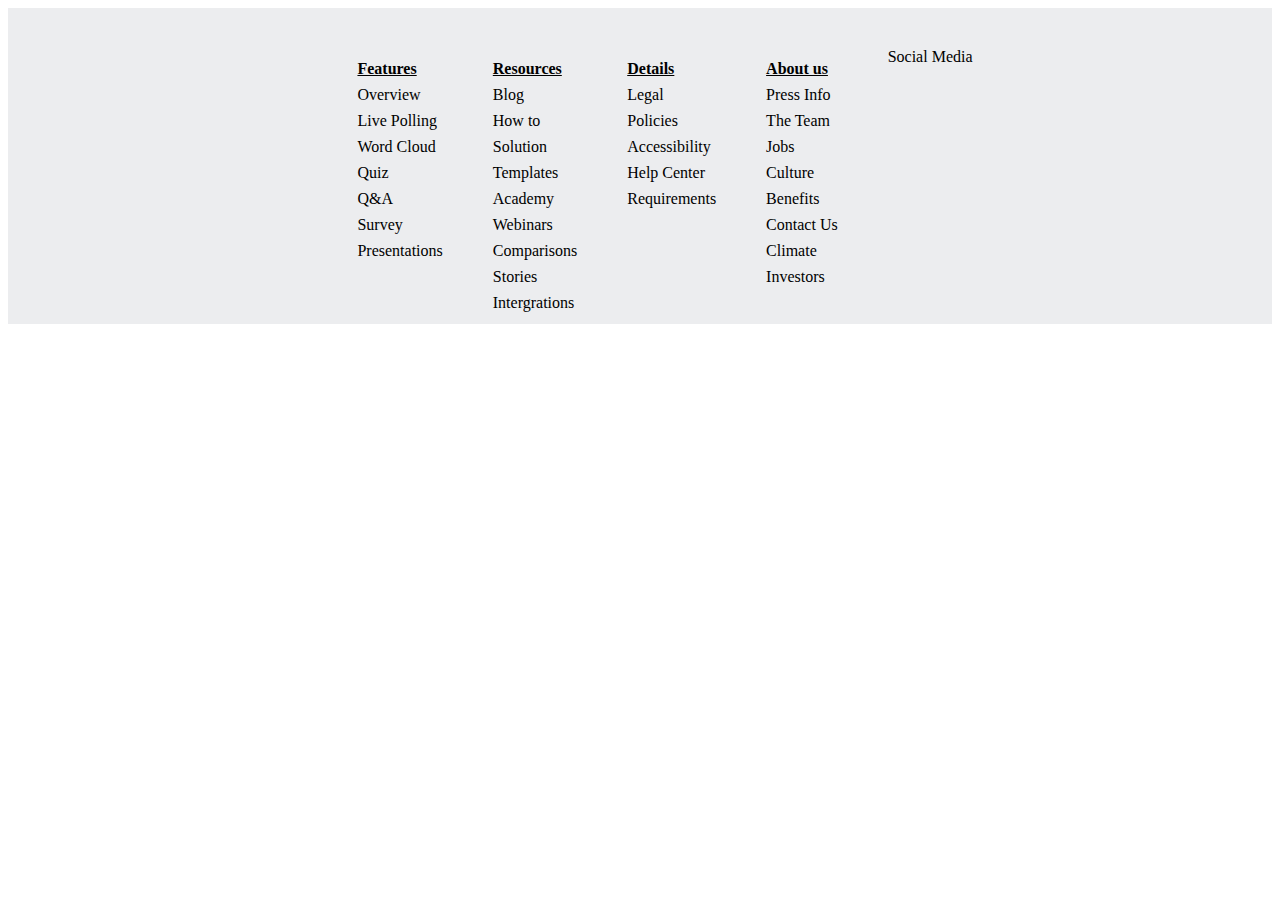
<file: footer.html>
<!DOCTYPE html>
<html lang="en">
<head>
    <meta charset="UTF-8">
    <meta http-equiv="X-UA-Compatible" content="IE=edge">
    <meta name="viewport" content="width=device-width, initial-scale=1.0">
    <title>Footer</title>
    <link rel="stylesheet" href="footer.css">
</head>
<body>
    <div id="footer">
    
        <div>
        <p><u>Features</u></p>
        <p>Overview</p>
        <p>Live Polling</p>
        <p>Word Cloud</p>
        <p>Quiz</p>
        <p>Q&A</p>
        <p>Survey</p>
        <p>Presentations</p>
        </div>
        <div>
        <p><u>Resources</u></p>
        <p>Blog</p>
        <p>How to</p>
        <p>Solution</p>
        <p>Templates</p>
        <p>Academy</p>
        <p>Webinars</p>
        <p>Comparisons</p>
        <p>Stories</p>
        <p>Intergrations</p>
        </div>
        <div>
        <p><u>Details</u></p>
        <p>Legal</p>
        <p>Policies</p>
        <p>Accessibility</p>
        <p>Help Center</p>
        <p>Requirements</p>
        </div>
        <div>
        <p><u>About us</u></p>
        <p>Press Info</p>
        <p>The Team</p>
        <p>Jobs</p>
        <p>Culture</p>
        <p>Benefits </p>
        <p>Contact Us</p>
        <p>Climate</p>
        <p>Investors</p>
        </div>
        <div>
        Social Media
    </div>
</body>
</html>
</file>
<file: footer.css>
#footer{
    display: flex;
    justify-content: center;
   background-color:rgb(236, 237, 239);
   
}
#footer>div{
    margin-left: 50px;
    margin-top: 40px;
}
#footer p{
    cursor: pointer;
    line-height: 10px;
}
#footer u{
    font-weight: bold;
}
</file>
